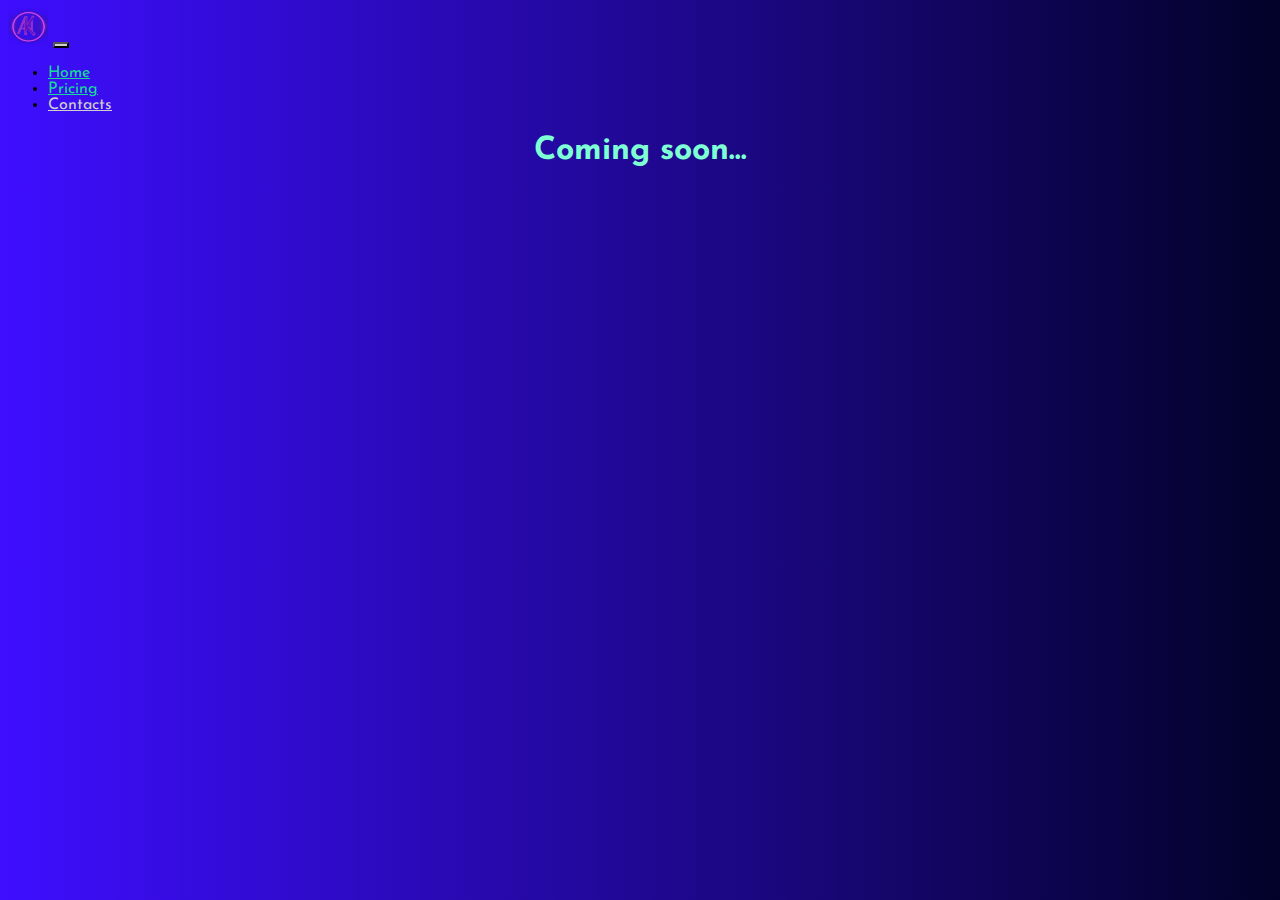
<file: contacts.html>
<!DOCTYPE html>
<html lang="en">

<head>
    <meta charset="UTF-8">
    <meta http-equiv="X-UA-Compatible" content="IE=edge">
    <meta name="viewport" content="width=device-width, initial-scale=1.0">
    <link href="https://cdn.jsdelivr.net/npm/bootstrap@5.0.2/dist/css/bootstrap.min.css" rel="stylesheet"
        integrity="sha384-EVSTQN3/azprG1Anm3QDgpJLIm9Nao0Yz1ztcQTwFspd3yD65VohhpuuCOmLASjC" crossorigin="anonymous">
    <link rel="stylesheet" href="source/styles/main.css">

    <link rel="apple-touch-icon" sizes="180x180" href="source/files/favicon/apple-touch-icon.png">
    <link rel="icon" type="image/png" sizes="32x32" href="source/files/favicon/favicon-32x32.png">
    <link rel="icon" type="image/png" sizes="16x16" href="source/files/favicon/favicon-16x16.png">
    <link rel="manifest" href="source/files/favicon/site.webmanifest">
    <title>AkA Academy</title>
</head>

<body>
    <header>
        <nav class="navbar navbar-expand-lg navbar-light bg-dark">
            <div class="container-fluid">
                <a class="navbar-brand" href="index.html"><img src="source/images/photo_5188327572130350787_m.png"
                        alt="..."></a>
                <button class="navbar-toggler" type="button" data-bs-toggle="collapse" data-bs-target="#navbarNav"
                    aria-controls="navbarNav" aria-expanded="false" aria-label="Toggle navigation">
                    <span class="navbar-toggler-icon"></span>
                </button>
                <div class="collapse navbar-collapse" id="navbarNav">
                    <ul class="navbar-nav">
                        <li class="nav-item">
                            <a class="nav-link" aria-current="page" href="index.html">Home</a>
                        </li>
                        <li class="nav-item">
                            <a class="nav-link" href="pricing.html">Pricing</a>
                        </li>
                        <li class="nav-item">
                            <a class="nav-link active" href="contacts.html">Contacts</a>
                        </li>
                    </ul>
                </div>
            </div>
        </nav>
        <script src="https://cdn.jsdelivr.net/npm/bootstrap@5.0.2/dist/js/bootstrap.bundle.min.js"
            integrity="sha384-MrcW6ZMFYlzcLA8Nl+NtUVF0sA7MsXsP1UyJoMp4YLEuNSfAP+JcXn/tWtIaxVXM"
            crossorigin="anonymous"></script>
    </header>
    <section>
        <h1 style="text-align: center; color: aquamarine;">Coming soon...</h1>
    </section>
    <footer>
    </footer>
</body>

</html>
</file>
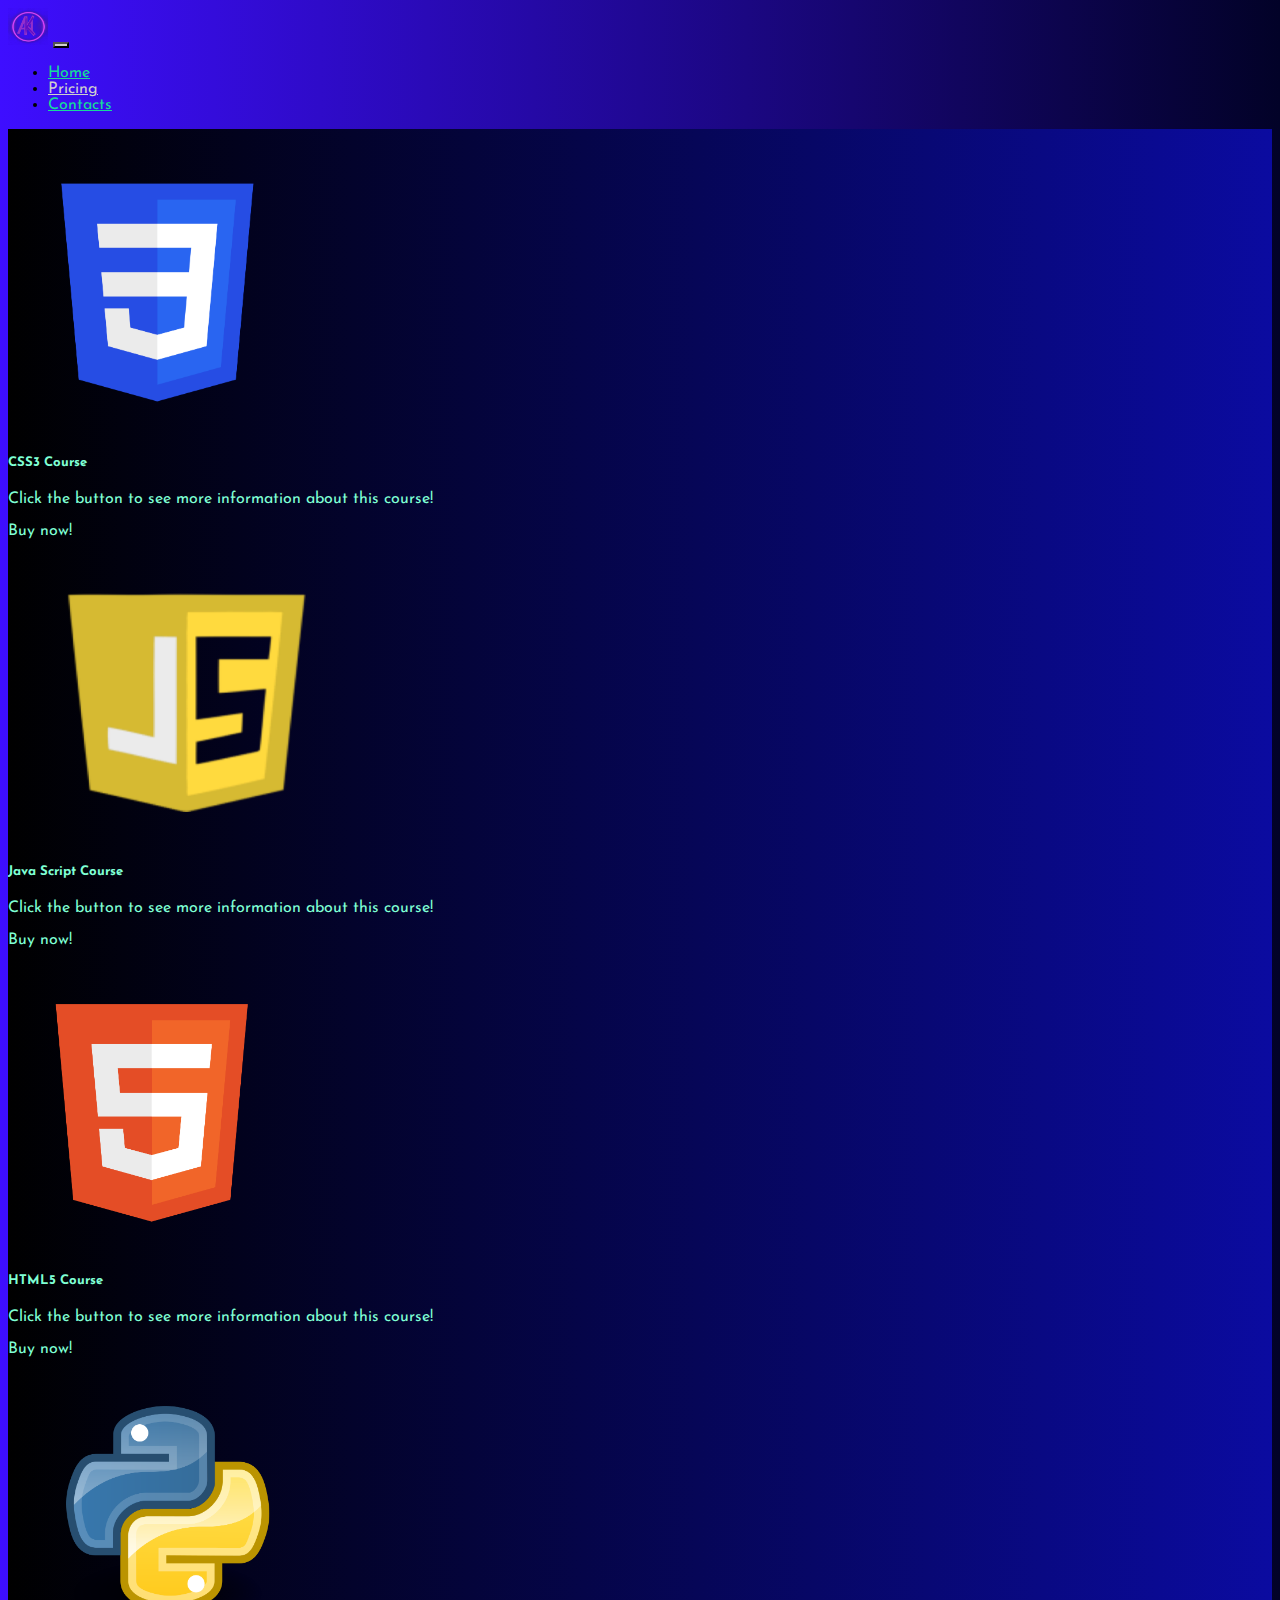
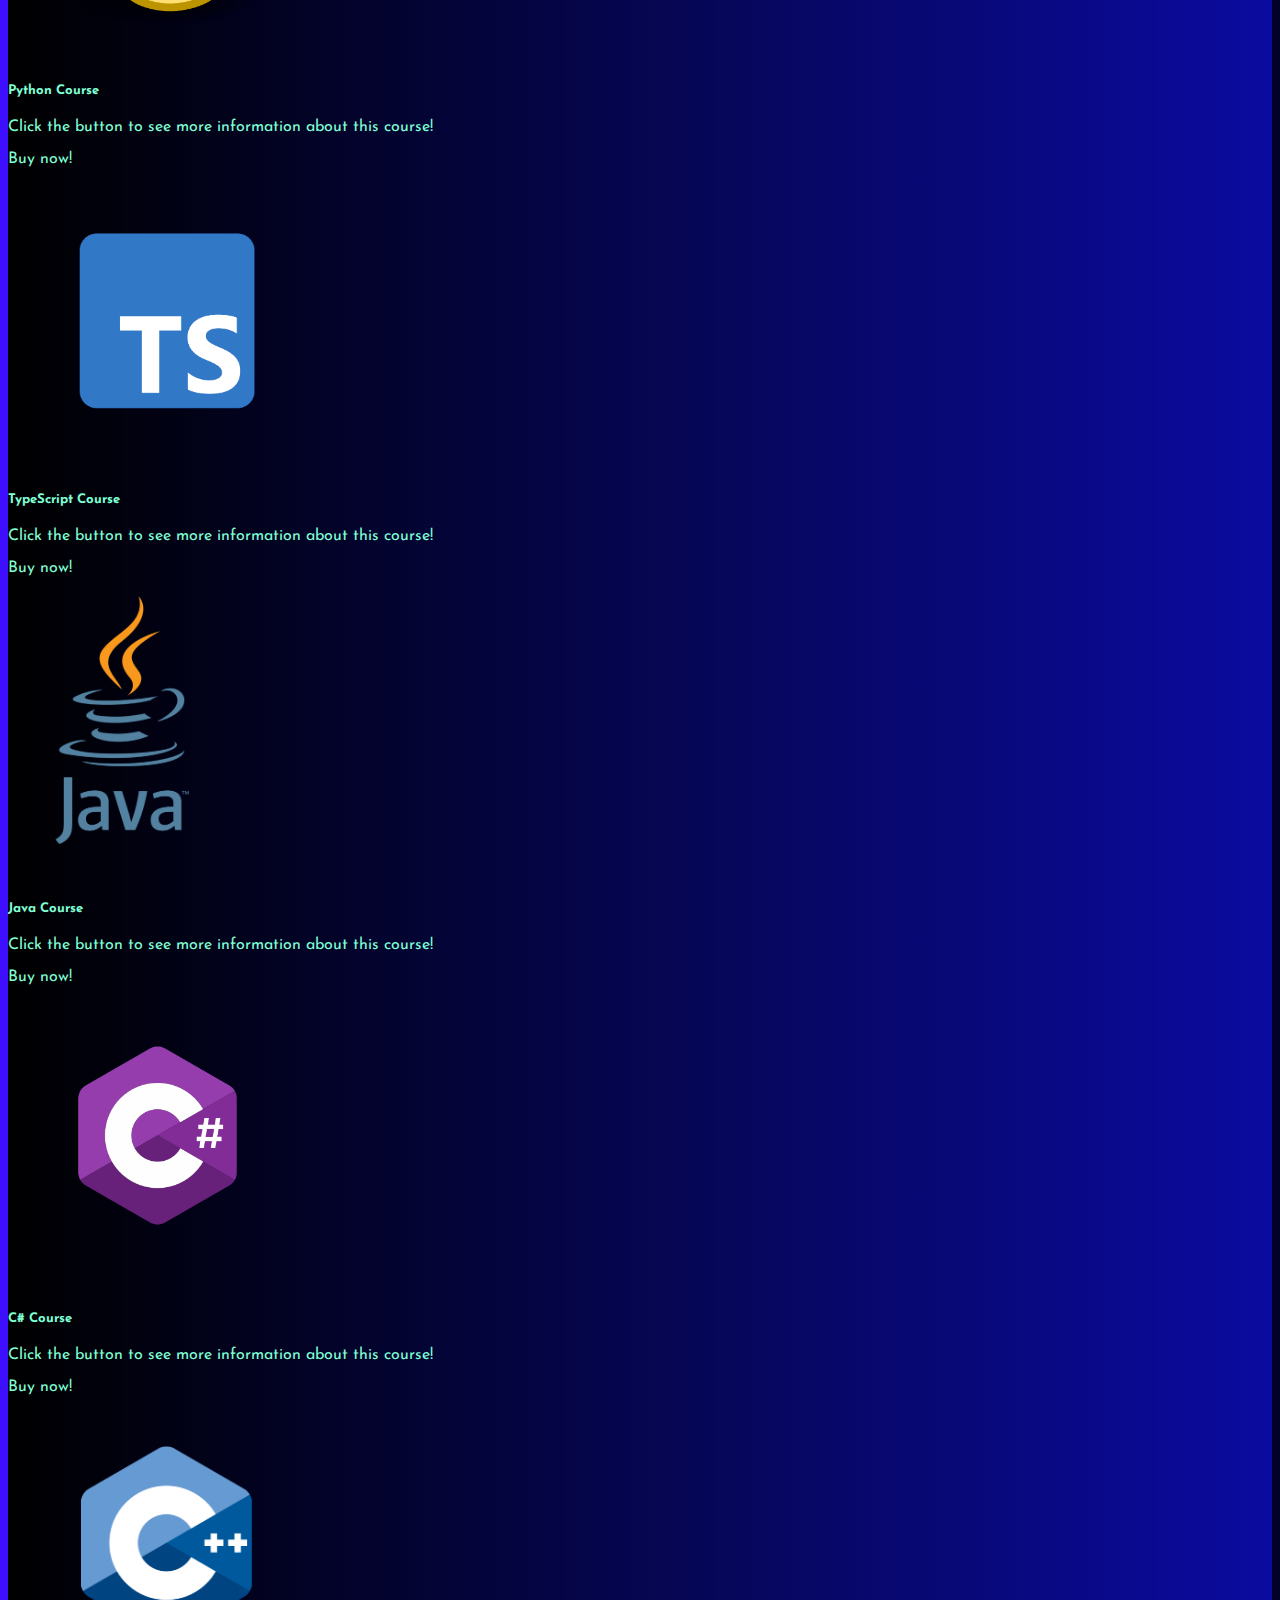
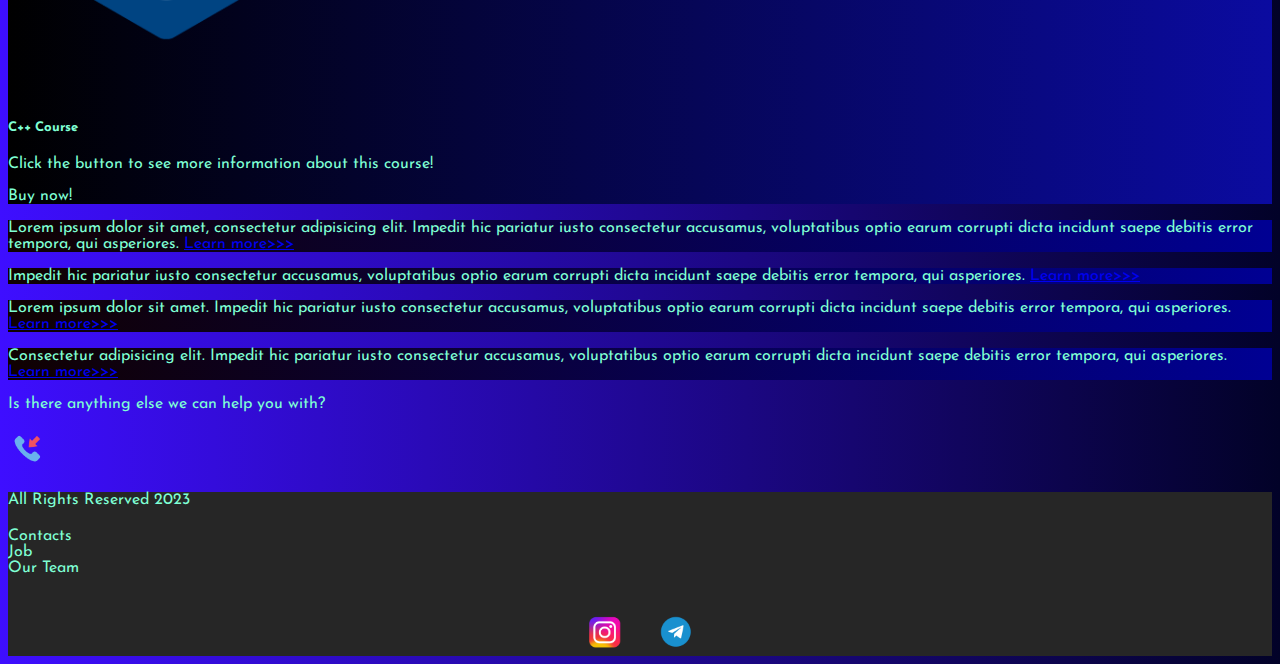
<file: pricing.html>
<!DOCTYPE html>
<html lang="en">

<head>
  <meta charset="UTF-8">
  <meta http-equiv="X-UA-Compatible" content="IE=edge">
  <meta name="viewport" content="width=device-width, initial-scale=1.0">
  <link href="https://cdn.jsdelivr.net/npm/bootstrap@5.0.2/dist/css/bootstrap.min.css" rel="stylesheet"
    integrity="sha384-EVSTQN3/azprG1Anm3QDgpJLIm9Nao0Yz1ztcQTwFspd3yD65VohhpuuCOmLASjC" crossorigin="anonymous">
  <link rel="stylesheet" href="source/styles/main.css">

  <link rel="apple-touch-icon" sizes="180x180" href="source/files/favicon/apple-touch-icon.png">
  <link rel="icon" type="image/png" sizes="32x32" href="source/files/favicon/favicon-32x32.png">
  <link rel="icon" type="image/png" sizes="16x16" href="source/files/favicon/favicon-16x16.png">
  <link rel="manifest" href="source/files/favicon/site.webmanifest">
  <title>AkA Academy</title>
</head>

<body>
  <header>
    <nav class="navbar navbar-expand-lg navbar-light bg-dark">
      <div class="container-fluid">
        <a class="navbar-brand" href="index.html"><img src="source/images/photo_5188327572130350787_m.png"
            alt="..."></a>
        <button class="navbar-toggler" type="button" data-bs-toggle="collapse" data-bs-target="#navbarNav"
          aria-controls="navbarNav" aria-expanded="false" aria-label="Toggle navigation">
          <span class="navbar-toggler-icon"></span>
        </button>
        <div class="collapse navbar-collapse" id="navbarNav">
          <ul class="navbar-nav">
            <li class="nav-item">
              <a class="nav-link" aria-current="page" href="index.html">Home</a>
            </li>
            <li class="nav-item">
              <a class="nav-link active" href="pricing.html">Pricing</a>
            </li>
            <li class="nav-item">
              <a class="nav-link" href="contacts.html">Contacts</a>
            </li>
          </ul>
        </div>
      </div>
    </nav>
  </header>

  <section>
    <div class="container-fluid mt-4">
      <div class="row">
        <div class="col-lg-1">

        </div>

        <div class="col-lg-8 col-md-12">
          <div class="row">
            <div class="col-lg-4 col-md-6 mt-4">
              <div class="card">
                <img src="source/images/CSS3_logo_and_wordmark.svg.png" class="card-img-top" alt="CSS3 Course">
                <div class="card-body">
                  <h5 class="card-title">CSS3 Course</h5>
                  <p class="card-text">Click the button to see more information about this course!</p>
                  <a href="#" class="btn btn-primary">Buy now!</a>
                </div>
              </div>
            </div>
            <div class="col-lg-4 col-md-6 mt-4">
              <div class="card">
                <img src="source/images/800px-Javascript_badge.svg.png" class="card-img-top" alt="JS Course">
                <div class="card-body">
                  <h5 class="card-title">Java Script Course</h5>
                  <p class="card-text">Click the button to see more information about this course!</p>
                  <a href="#" class="btn btn-primary">Buy now!</a>
                </div>
              </div>
            </div>
            <div class="col-lg-4 col-md-6 mt-4">
              <div class="card">
                <img src="source/images/HTML5_logo_and_wordmark.svg.png" class="card-img-top" alt="HTML5 Course">
                <div class="card-body">
                  <h5 class="card-title">HTML5 Course</h5>
                  <p class="card-text">Click the button to see more information about this course!</p>
                  <a href="#" class="btn btn-primary">Buy now!</a>
                </div>
              </div>
            </div>
            <div class="col-lg-4 col-md-6 mt-4">
              <div class="card">
                <a href="#"><img src="source/images/800px-Python.svg.png" class="card-img-top" alt="Python Course"></a>
                <div class="card-body">
                  <h5 class="card-title"><a href="#">Python Course</a></h5>
                  <p class="card-text"><a href="#">Click the button to see more information about this course!</a></p>
                  <a href="#" class="btn btn-primary">Buy now!</a>
                </div>
              </div>
            </div>
            <div class="col-lg-4 col-md-6 mt-4">
              <div class="card">
                <img src="source/images/Typescript_logo_2020.svg.png" class="card-img-top" alt="TypeScript Course">
                <div class="card-body">
                  <h5 class="card-title">TypeScript Course</h5>
                  <p class="card-text">Click the button to see more information about this course!</p>
                  <a href="#" class="btn btn-primary">Buy now!</a>
                </div>
              </div>
            </div>
            <div class="col-lg-4 col-md-6 mt-4">
              <div class="card">
                <img src="source/images/Java_logo.svg.png" class="card-img-top" alt="Java Course">
                <div class="card-body">
                  <h5 class="card-title">Java Course</h5>
                  <p class="card-text">Click the button to see more information about this course!</p>
                  <a href="#" class="btn btn-primary">Buy now!</a>
                </div>
              </div>
            </div>
            <div class="col-lg-4 col-md-6 mt-4">
              <div class="card">
                <img src="source/images/Csharp_Logo.png" class="card-img-top" alt="C# Course">
                <div class="card-body">
                  <h5 class="card-title">C# Course</h5>
                  <p class="card-text">Click the button to see more information about this course!</p>
                  <a href="#" class="btn btn-primary">Buy now!</a>
                </div>
              </div>
            </div>
            <div class="col-lg-4 col-md-6 mt-4">
              <div class="card">
                <img src="source/images/ISO_C++_Logo.svg.png" class="card-img-top" alt="C++ Course">
                <div class="card-body">
                  <h5 class="card-title">C++ Course</h5>
                  <p class="card-text">Click the button to see more information about this course!</p>
                  <a href="#" class="btn btn-primary">Buy now!</a>
                </div>
              </div>
            </div>
          </div>
        </div>

        <div class="col-lg-3 col-md-12">
          <div class="row px-2">
            <div class="col-lg-12 sidebar my-4">
              <p>Lorem ipsum dolor sit amet, consectetur adipisicing elit. Impedit hic pariatur iusto consectetur
                accusamus, voluptatibus optio earum corrupti dicta incidunt saepe debitis error tempora, qui asperiores.
                <a href="#">Learn more>>></a>
              </p>
            </div>
            <div class="col-lg-12 sidebar my-4">
              <p>Impedit hic pariatur iusto consectetur accusamus, voluptatibus optio earum corrupti dicta incidunt
                saepe debitis error tempora, qui asperiores. <a href="#">Learn more>>></a></p>
            </div>
            <div class="col-lg-12 sidebar my-4">
              <p>Lorem ipsum dolor sit amet. Impedit hic pariatur iusto consectetur accusamus, voluptatibus optio earum
                corrupti dicta incidunt saepe debitis error tempora, qui asperiores. <a href="#">Learn more>>></a></p>
            </div>
            <div class="col-lg-12 sidebar my-4">
              <p>Consectetur adipisicing elit. Impedit hic pariatur iusto consectetur accusamus, voluptatibus optio
                earum corrupti dicta incidunt saepe debitis error tempora, qui asperiores. <a href="#">Learn more>>></a>
              </p>
            </div>
          </div>
        </div>
      </div>

      <div class="col-lg-12 col-md-12 text-center mt-4">
        <p>Is there anything else we can help you with?</p>
      </div>
      <div class="col-lg-12 col-md-12 text-center">
        <img class="call-anim" style="width: 40px;" src="source/files/3615904.png" alt="Telegram">
      </div>
    </div>
  </section>

  <footer>
    <div class="container-fluid">
      <div class="row">
        <div class="col-lg-4 col-md-12 footer-text text-center">
          <p>All Rights Reserved 2023</p>
        </div>
        <div class="col-lg-4 col-md-12 footer-text text-center">
          <p><a href="contacts.html">Contacts</a>
            <br>Job<br>Our Team</p>
        </div>
        <div class="col-lg-4 col-md-12 media-links">
          <a href="https://www.instagram.com/_a____k____a_/"><img style="width: 40px; margin-inline: 1em;"
              src="source/files/pngtree-instagram-icon-png-image_6315974.png" alt="Inst"></a>
          <a href="https://t.me/AlexKo954"><img style="width: 40px; margin-inline: 1em;"
              src="source/files/telegram-logo-transparent-free-png.webp" alt="Telegram"></a>
        </div>
      </div>
    </div>
  </footer>




  <script src="https://cdn.jsdelivr.net/npm/bootstrap@5.0.2/dist/js/bootstrap.bundle.min.js"
    integrity="sha384-MrcW6ZMFYlzcLA8Nl+NtUVF0sA7MsXsP1UyJoMp4YLEuNSfAP+JcXn/tWtIaxVXM"
    crossorigin="anonymous"></script>
</body>

</html>
</file>
<file: source/styles/main.css>
@import url(https://fonts.googleapis.com/css?family=Josefin+Sans&display=swap);

body {
    background: linear-gradient(90deg, #3e0eff 0%, #020228 100%);
    font-family: Josefin Sans, serif;
}

p {
    color: aquamarine;
}

.navbar-light .navbar-nav .nav-link {
    color: rgb(22, 219, 153);
}

.navbar-light .navbar-nav .nav-link.active {
    color: rgb(207, 207, 207);
}

.navbar-brand img {
   width: 40px; 
}

.navbar-toggler {
    background-color: rgb(207, 207, 207);
}

.card-img-top {
    height: 300px;
}

.sidebar {
    color: aquamarine;
    background: linear-gradient(270deg, #000093 0%, #100101 100%);
}

.card {
    background: linear-gradient(270deg, #0b0ba0 0%, #000000 100%);
    color: aquamarine;
}

.btn-outline-primary {
    background: linear-gradient(270deg, #000093 0%, #100101 100%);
}

.card a {
    text-decoration: none;
    color: aquamarine;
}

.w-100 {
    height: 400px;
    width: 50px;
}

.slide-text,
.footer-text {
    color: aquamarine;
    margin: auto auto;
}

footer {
    background-color: rgb(38, 38, 38);
    margin-top: 10px;
}

footer p,
footer a{
    margin-top: 20px;
    color: aquamarine;
    text-decoration: none;
}

.media-links {
    display: flex;
    justify-content: center;
    align-items: center;
}

.call-anim {
    animation: myAnim 3s ease 0s infinite normal forwards;
}

@keyframes myAnim {
	0%,
	100% {
		transform: translateX(0%);
		transform-origin: 50% 50%;
	}

	15% {
		transform: translateX(-30px) rotate(-6deg);
	}

	30% {
		transform: translateX(15px) rotate(6deg);
	}

	45% {
		transform: translateX(-15px) rotate(-3.6deg);
	}

	60% {
		transform: translateX(9px) rotate(2.4deg);
	}

	75% {
		transform: translateX(-6px) rotate(-1.2deg);
	}
}

@media (max-width: 755px) {
    .carousel-indikators {
        display: none;
    }
}
</file>
